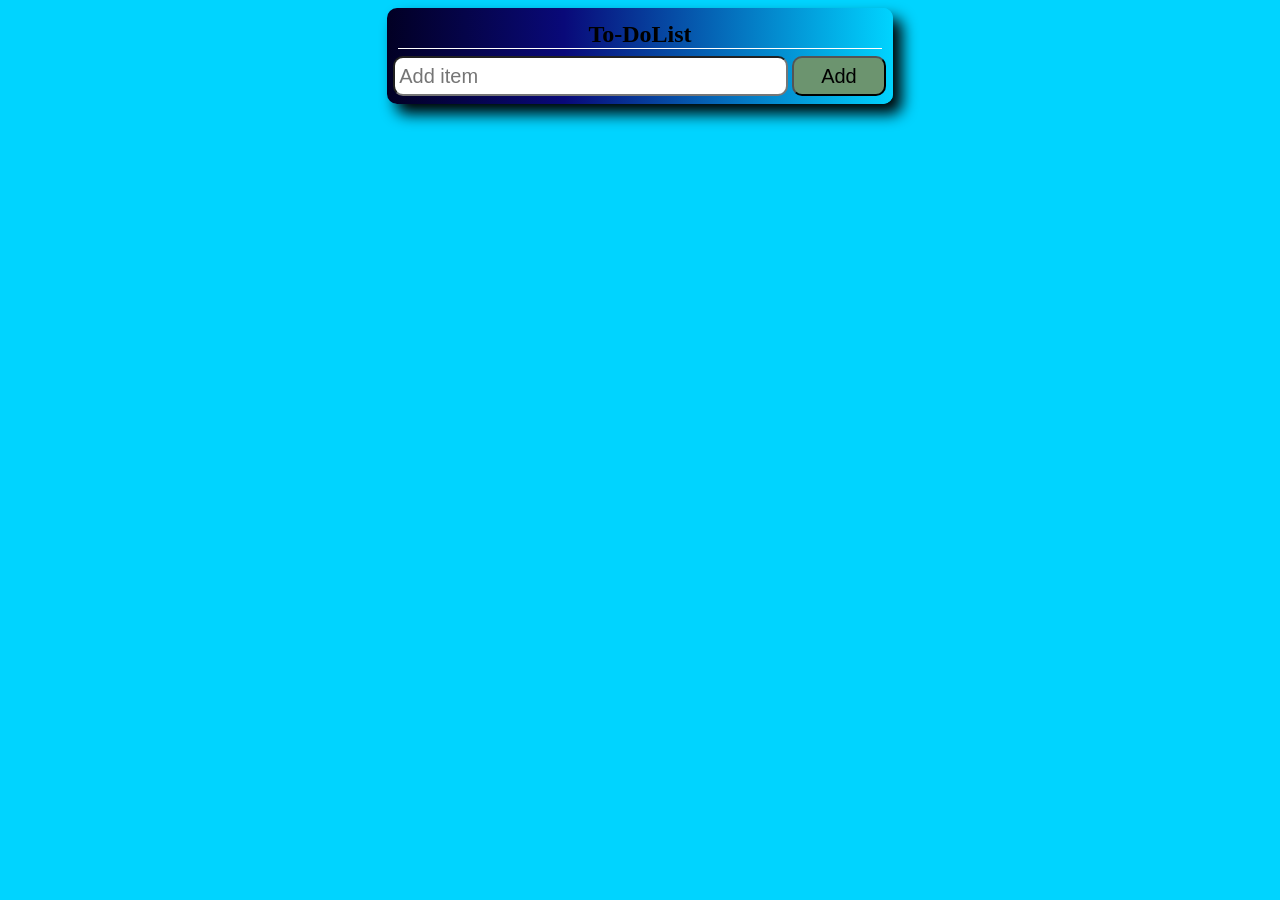
<file: Do_list/index.html>
<!DOCTYPE html>
<html lang="en">
<head>
    <meta charset="UTF-8">
    <meta name="viewport" content="width=device-width, initial-scale=1.0">
    <title>To DO List</title>
    <link rel="stylesheet" href="main.css">
   
</head>
<body>
    
        <div class="todo-list">
            <div class="List-bar">       
                <h2> To-DoList</h2>
                    <input id="input-data" type="text" placeholder="Add item">
                    <button class="btn" type="submit" onclick="Add()">Add</button>
            </div>
            <ul class="add-item" id="list">
            
            </ul>
         </div>

        <!-- 
        <div class="List-bar">
         
       </div> -->

   
    <script src="index.js"></script>
</body>
</html>
</file>
<file: Do_list/main.css>
body *
{
    margin: 0 0;
    padding: 0;

    box-sizing: border-box;
}
body
{
    background-color: rgba(0,212,255,1);
    /* background-image: linear-gradient(90deg, rgba(2,0,36,1) 0%, rgba(9,9,121,1) 35%, rgba(0,212,255,1) 100%);  */
}
.todo-list
{
    justify-content: center;
     height: auto;
     width: 40%;
    align-items: center;
    padding: 8px 6px;
    border-radius: 10px;
    margin-left: 30%;
    background-image: linear-gradient(90deg, rgba(2,0,36,1) 0%, rgba(9,9,121,1) 35%, rgba(0,212,255,1) 100%);
    box-shadow: 9px 10px 15px black;
} 
h2{
    text-align: center;
  
    margin: 1% 1%;
   
    font-weight: 800;
    border-bottom: 1px solid white;
}
#input-data
{
    padding: 4px 4px;
    border-radius: 10px;
    width: 80%;
    height: 40px;
    margin-top: .5% ;
    font-size:  20px; 
   
   
}
input:focus
{
  outline: #4b783f solid 3px;
} 
button
{
    align-items:center;
    padding: 3px 4px;
    border-radius: 10px;
    width: 19%;
    height: 40px;
    background-color:#6C946F;
    cursor: pointer;
    font-size: 20px;

}
button:hover{
    background-color:#3a7c40;

}
ul li
{
    list-style:  none;
}
li
{
    background-color: aliceblue;
    font-weight: 300;
    font-size: 25px;
    margin: 1.5% 1%;
    border-radius:10px;
    padding:5px 4px;
    display: flex;

}
.delete
{
    margin-left:auto;
    width: 19%;
    height: 40px;
    
    
}
</file>
